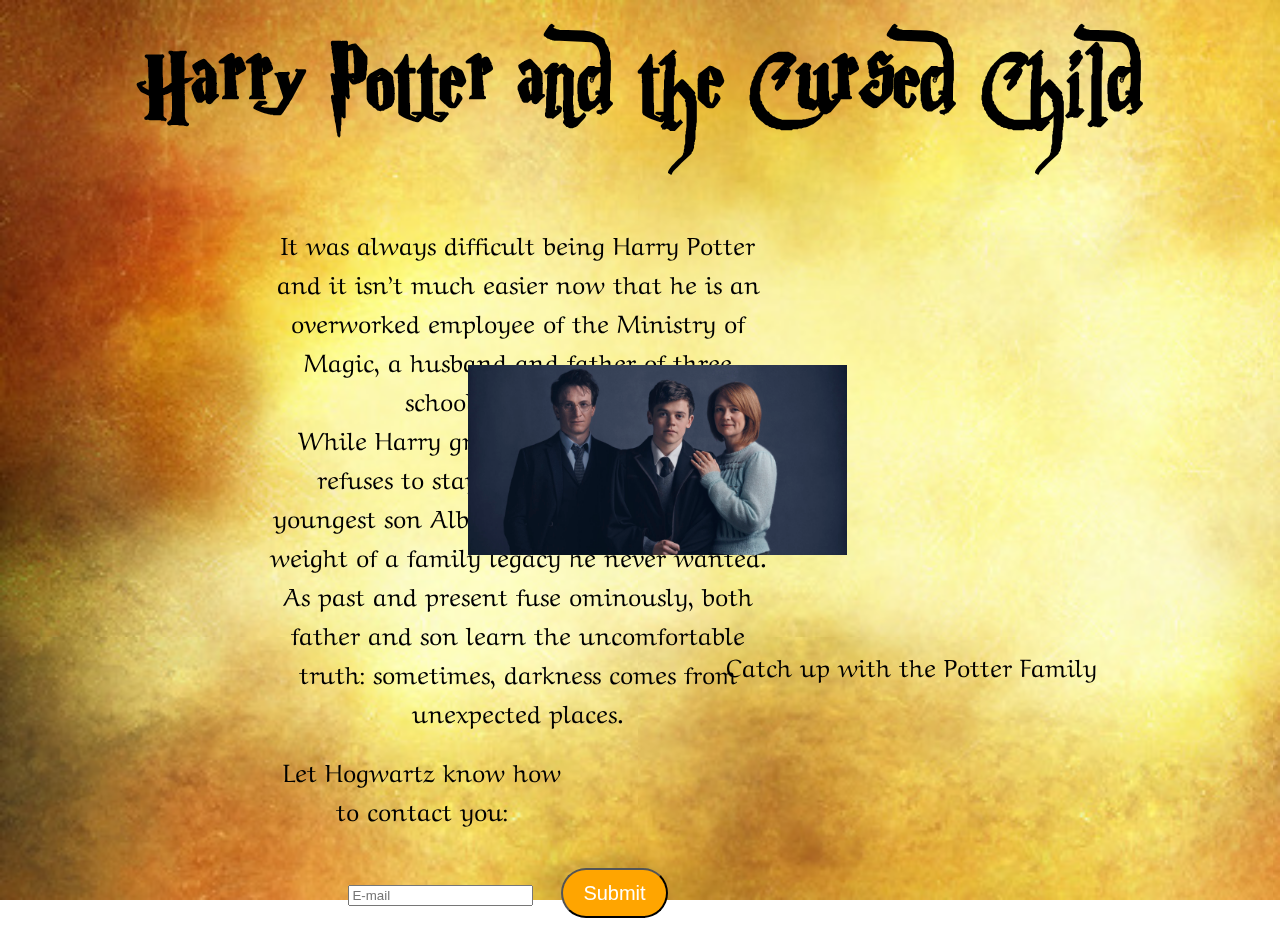
<file: index.html>
<!DOCTYPE html>
<html>

<head>
  <meta charset="UTF-8">
  <title>Harry Potter and the Cursed Child</title>
  <link rel="stylesheet" href="style.css" type="text/css">
  <link href="https://fonts.googleapis.com/css?family=Aref+Ruqaa:400,700" rel="stylesheet">
</head>

<body>
  <img src="cursed-child-background.jpg" id="bg" alt="">
  <h1>Harry Potter and the Cursed Child</h1>
  <!--<div id="second">-->
  <!--  <h1>Harry Potter and the Cursed Child</h1>-->
  <!--</div>-->
  <p>
    It was always difficult being <span class="bold">Harry Potter</span> and it isn’t much easier now that he is an overworked employee of the <span class="bold">Ministry of Magic</span>, a husband and father of three school-age children. <br> While Harry
    grapples with a past that refuses to stay where it belongs, his youngest son Albus must struggle with the weight of a family legacy he never wanted. As past and present fuse ominously, both father and son learn the uncomfortable truth: sometimes,
    darkness comes from unexpected places.
  </p>
  <img src="potters.jpg" id="img">
  <div class="caption-one">
    <p>Catch up with the Potter Family</p>
  </div>
  <p>Let Hogwartz know how to contact you:</p>
  <div class="inputs">
    <input type="email" name="email" placeholder="E-mail">
    <input class="blue-button" type="submit" value="Submit">
  </div>
</body>

</html>
</file>
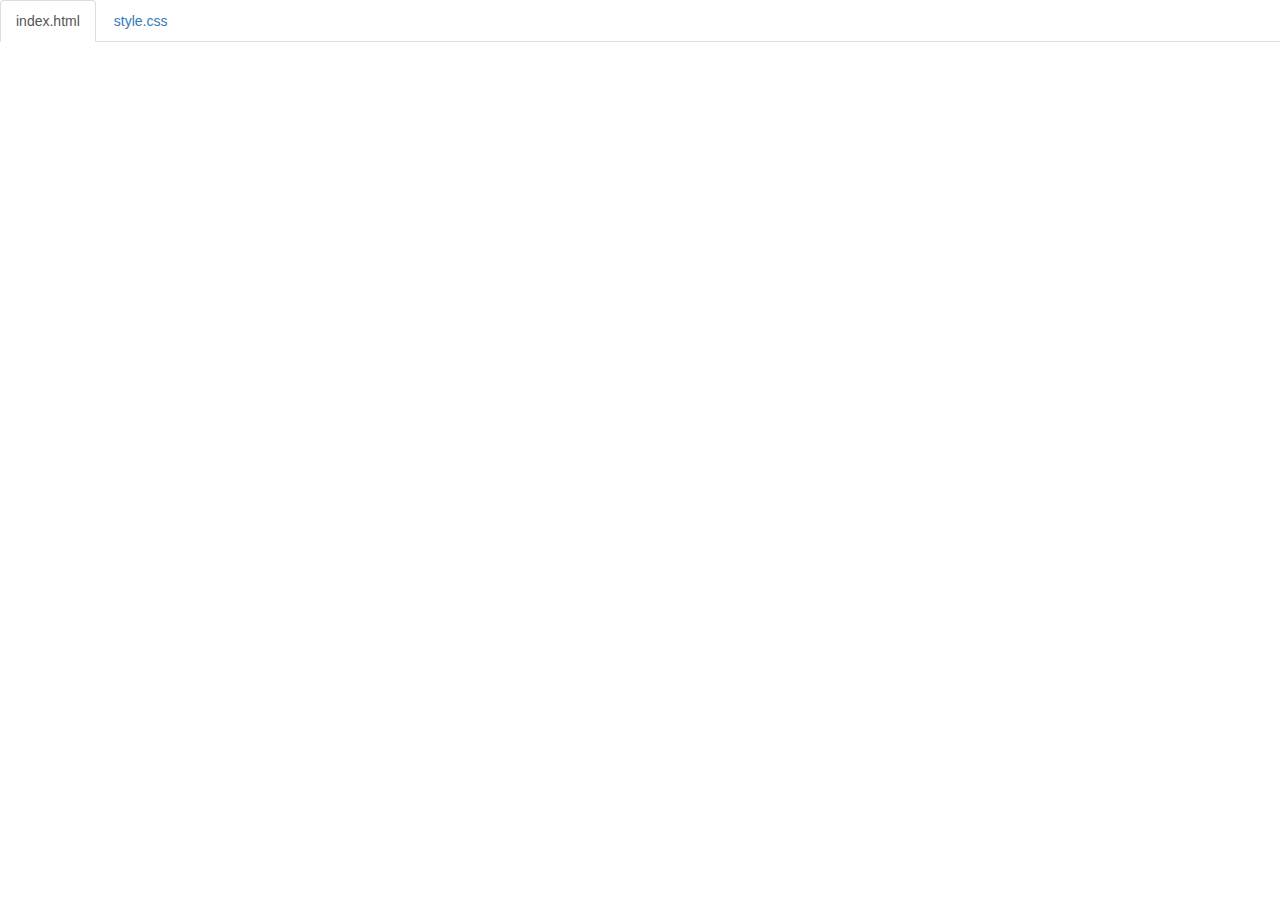
<file: code.html>
<!DOCTYPE html>
<html lang="en">

<head>
    <title>Code</title>
    <meta charset="utf-8">
    <meta name="viewport" content="width=device-width, initial-scale=1">
    <link rel="stylesheet" href="https://maxcdn.bootstrapcdn.com/bootstrap/3.3.6/css/bootstrap.min.css">
    <script src="https://ajax.googleapis.com/ajax/libs/jquery/1.12.0/jquery.min.js"></script>
    <script src="https://maxcdn.bootstrapcdn.com/bootstrap/3.3.6/js/bootstrap.min.js"></script>
    <style>
        body {
            padding-top: 50px;
        }
        .navbar-fixed-top {
            background-color: white;
        }
    </style>
</head>

<body>

<!--
The section below puts tabs at the top of the page.
As long as your files are index.html and style.css,
you don't need to change anything below.

If you have any other files, make sure you follow the structure below.
-->

    <div class="container-fluid">
        <ul class="nav nav-tabs navbar-fixed-top">
            <li class="active"><a href="#index">index.html</a></li>
            <li><a href="#style">style.css</a></li>
        </ul>

<!-- 
URL structure:
https://gist-it.appspot.com/github/OWNERSUSERNAME/REPONAME/raw/master/FILEPATH?footer=0

DIRECTIONS:
1. Copy the URL above
2. Paste it both places where you see URL below, i.e. script src="URL"
3. Replace the CAPITALIZED info with your info.

EXAMPLE: 
https://gist-it.appspot.com/github/bmuellerhstat/website-portfolio-example/raw/master/index.html?footer=0
-->
        <div class="tab-content">
            <div id="index" class="tab-pane fade in active">
                <script src="https://gist-it.appspot.com/github/andrel6392/cursed-child/raw/master/index.html?footer=0
"></script>
            </div>
            <div id="style" class="tab-pane fade">
                <script src="https://gist-it.appspot.com/github/andrel6392/cursed-child/raw/master/style.css?footer=0
"></script>
            </div>
        </div>
    </div>

    <script>
        $(document).ready(function() {
            $(".nav-tabs a").click(function() {
                $(this).tab('show');
            });
            $('.nav-tabs a').on('shown.bs.tab', function(event) {
                var x = $(event.target).text(); // active tab
                var y = $(event.relatedTarget).text(); // previous tab
                $(".act span").text(x);
                $(".prev span").text(y);
            });
            
            // custom code font-size (feel free to change this)
            $('pre').css('font-size','16px');
        });
    </script>

</body>

</html>
</file>
<file: style.css>
@font-face {
    font-family: parry-hotter;
    src: url(ParryHotter.ttf)
}

#bg {
    position: fixed;
    top: 0;
    left: 0;
    min-width: 100%;
    min-height: 100%;
    z-index: -1;
}

/*#second {*/
/*    font-family: parry-hotter;*/
/*    margin:0px 250px;*/
/*    text-align: center;*/
/*    font-size: 75px;*/
/*    position: relative;*/
/*    top:-150px;*/
/*    color: white;*/
/*}*/

/** {*/
/*    border:1px solid black;*/
/*}*/

h1 {
    font-family: parry-hotter;
    margin:0px auto;
    text-align: center;
    font-size: 75px;
}

p {
    font-family: 'Aref Ruqaa', serif;
    font-size: 25px;
    text-align: center;
    margin: auto 250px;
    position: relative;
    top:25px;
    width:500px;
    padding:10px;
}

.blue-button {
    border-radius: 28px;
    font-family: Arial;
    color: white;
    font-size: 20px;
    background: orange;
    padding: 10px 20px 10px 20px;
    text-decoration: none;
    margin: 20px;
    height: 50px;
}

.blue-button:hover {
    background: #3cb0fd;
}

.inputs {
    font-family: 'Aref Ruqaa', serif;
    font-size: 25px;
    text-align: center;
    margin: auto 250px;
    position: relative;
    top:25px;
    width:500px;
    padding:10px;
}

#img {
    width:30%;
    float:right;
    position:relative;
    right:425px;
    bottom:350px;
}

.caption-one {
    width:25%;
    float:right;
    position:relative;
    right:175px;
    bottom:105px;
    z-index: 4;
}
</file>
